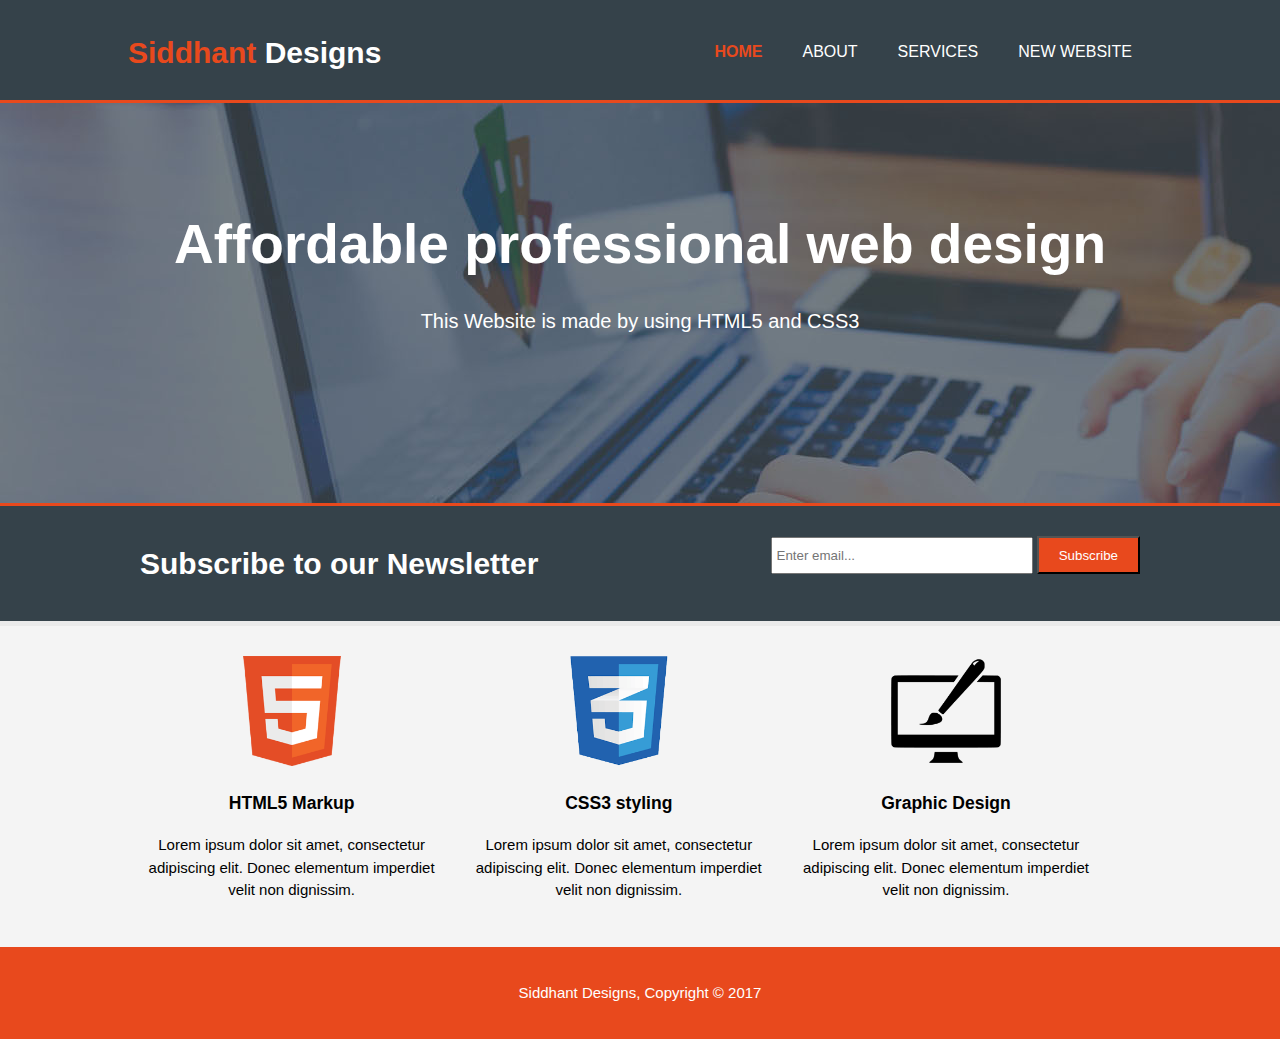
<file: index.html>
<!DOCTYPE html>
	<html>
	<head>
	  <meta charset="utf-8">
	   <meta name="viewport" content="width=device-width">
	   <meta name="description" content="Affordable web design and best support">
	   <meta name="keywords" content="Affordable web design , professional support">
	   <meta name="Author" content="Siddhant Pandey">
		<title> Siddhant  Designs  |Welcome </title>
		<link rel="stylesheet"  href="./css/style.css">
	</head>
	<body>
	<header>
		<div class="container">
		<div id="branding">
		<h1><span class="highlight">Siddhant</span> Designs</h1>
		 </div>
		 <nav>
		 	<ul>
		 		<li class="current"><a href="index.html">Home</a></li>
                <li><a href="about.html">About</a></li>
                <li><a href="services.html">Services</a></li>
                <li><a href="../Another H and C/index.html">New Website</a></li>
		 	</ul>
		 </nav>
		</div>
	</header>
	<section id="showcase">
		<div class="container">
			<h1>Affordable professional web design</h1>
             <p>This Website is made by using HTML5 and CSS3 </p>
		</div>
	</section>

	<section id="newsletter">
		<div class="container">
			<h1>Subscribe to our Newsletter</h1>
            <form>
            	<input type="email" placeholder="Enter email...">
            	<button type="submit" class="button_1">Subscribe</button>
            </form>
		</div>
		</section>
	<section id="boxes">
		<div class="container">
			<div class="box">
			<div class="logo"><img src="./images/logo_html.png"></div>
				<h3 class="point">HTML5 Markup</h3>
				<p>Lorem ipsum dolor sit amet, consectetur adipiscing elit. Donec elementum imperdiet velit non dignissim.</p>
			</div>
			<div class="box">
			<div class="logo"><img src="./images/logo_css.png"></div>
				<h3>CSS3 styling</h3>
				<p>Lorem ipsum dolor sit amet, consectetur adipiscing elit. Donec elementum imperdiet velit non dignissim.</p>
			</div>
			<div class="box">
			<div class="logo"><img src="./images/logo_brush.png"></div>
				<h3>Graphic Design</h3>
				<p>Lorem ipsum dolor sit amet, consectetur adipiscing elit. Donec elementum imperdiet velit non dignissim.</p>
			</div>
		</div>
  </section>
  <footer>
  	<p> Siddhant Designs, Copyright &copy; 2017</p>
  </footer>
 </body>
</html>
</file>
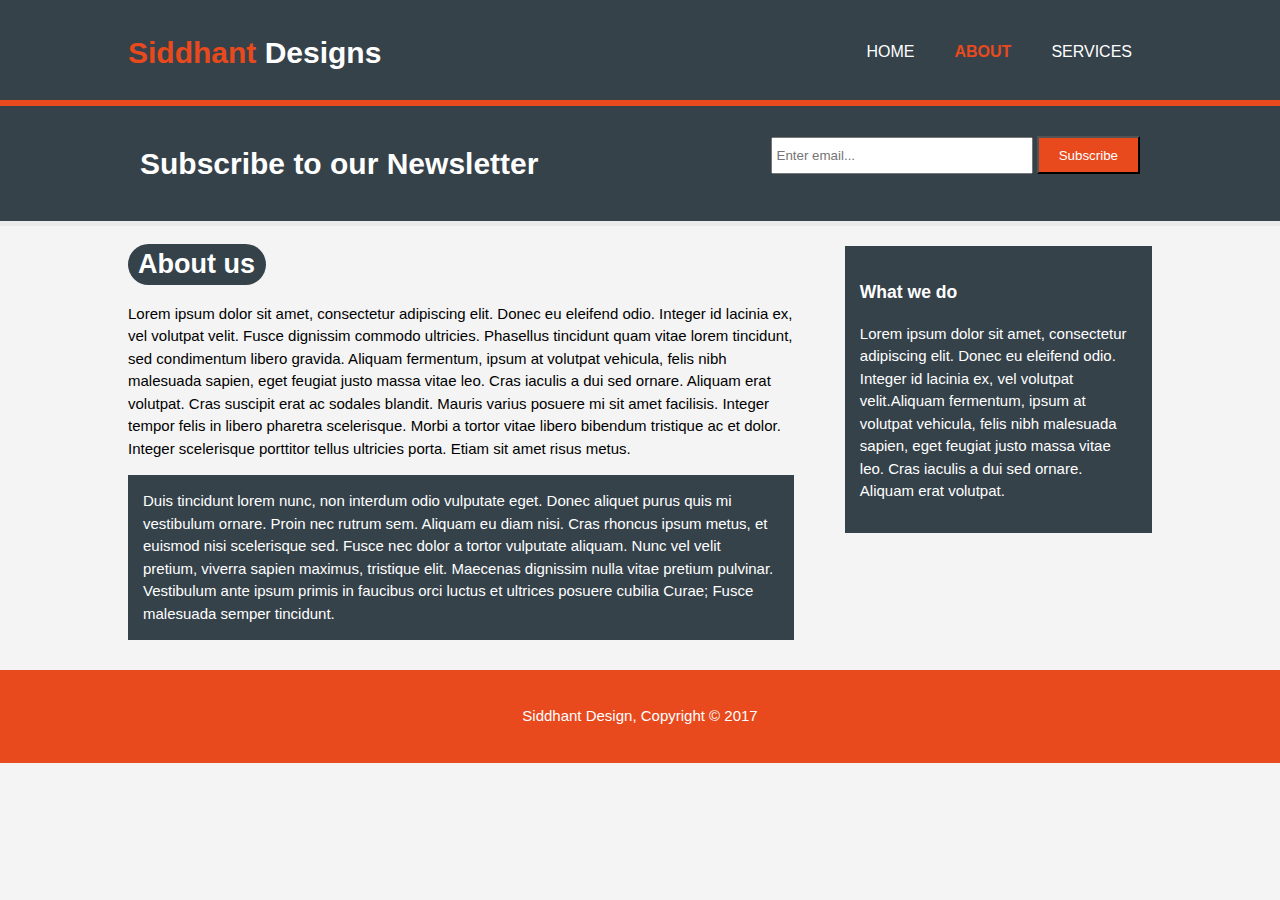
<file: about.html>
<!DOCTYPE html>
	<html>
	<head>
	  <meta charset="utf-8">
	   <meta name="viewport" content="width=device-width">
	   <meta name="description" content="Affordable web design and best support">
	   <meta name="keywords" content="Affordable web design , professional support">
	   <meta name="Author" content="Siddhant Pandey">
		<title> Acme Web design |About </title>
		<link rel="stylesheet"  href="./css/style.css">
	</head>
	<body>
	<header>
		<div class="container">
		<div id="branding">
		<h1><span class="highlight">Siddhant</span>  Designs</h1>
		 </div>
		 <nav>
		 	<ul>
		 		<li><a href="index.html">Home</a></li>
                <li class="current"><a href="about.html">About</a></li>
                <li><a href="services.html">Services</a></li>
		 	</ul>
		 </nav>
		</div>
	</header>

	<section id="newsletter">
		<div class="container">
			<h1>Subscribe to our Newsletter</h1>
            <form>
            	<input type="email" placeholder="Enter email...">
            	<button type="submit" class="button_1">Subscribe</button>
            </form>
		</div>
		</section>
	<section id="main">
		<div class="container">
			<article id="main-col">
				<h1 class="page-title">About us </h1>
				<p>Lorem ipsum dolor sit amet, consectetur adipiscing elit. Donec eu eleifend odio. Integer id lacinia ex, vel volutpat velit. Fusce dignissim commodo ultricies. Phasellus tincidunt quam vitae lorem tincidunt, sed condimentum libero gravida. Aliquam fermentum, ipsum at volutpat vehicula, felis nibh malesuada sapien, eget feugiat justo massa vitae leo. Cras iaculis a dui sed ornare. Aliquam erat volutpat. Cras suscipit erat ac sodales blandit. Mauris varius posuere mi sit amet facilisis. Integer tempor felis in libero pharetra scelerisque. Morbi a tortor vitae libero bibendum tristique ac et dolor. Integer scelerisque porttitor tellus ultricies porta. Etiam sit amet risus metus.
				</p>
                  
                  <p class="dark">
                  Duis tincidunt lorem nunc, non interdum odio vulputate eget. Donec aliquet purus quis mi vestibulum ornare. Proin nec rutrum sem. Aliquam eu diam nisi. Cras rhoncus ipsum metus, et euismod nisi scelerisque sed. Fusce nec dolor a tortor vulputate aliquam. Nunc vel velit pretium, viverra sapien maximus, tristique elit. Maecenas dignissim nulla vitae pretium pulvinar. Vestibulum ante ipsum primis in faucibus orci luctus et ultrices posuere cubilia Curae; Fusce malesuada semper tincidunt.
                  </p>
			</article>

			<aside id="sidebar">
			<div class="dark">
				<h3>What we do</h3>
				<p>Lorem ipsum dolor sit amet, consectetur adipiscing elit. Donec eu eleifend odio. Integer id lacinia ex, vel volutpat velit.Aliquam fermentum, ipsum at volutpat vehicula, felis nibh malesuada sapien, eget feugiat justo massa vitae leo. Cras iaculis a dui sed ornare. Aliquam erat volutpat. </p>
				</div>
			</aside>
		</div>
  </section>
  <footer>
  	<p> Siddhant Design, Copyright &copy; 2017</p>
  </footer>
 </body>
</html>
</file>
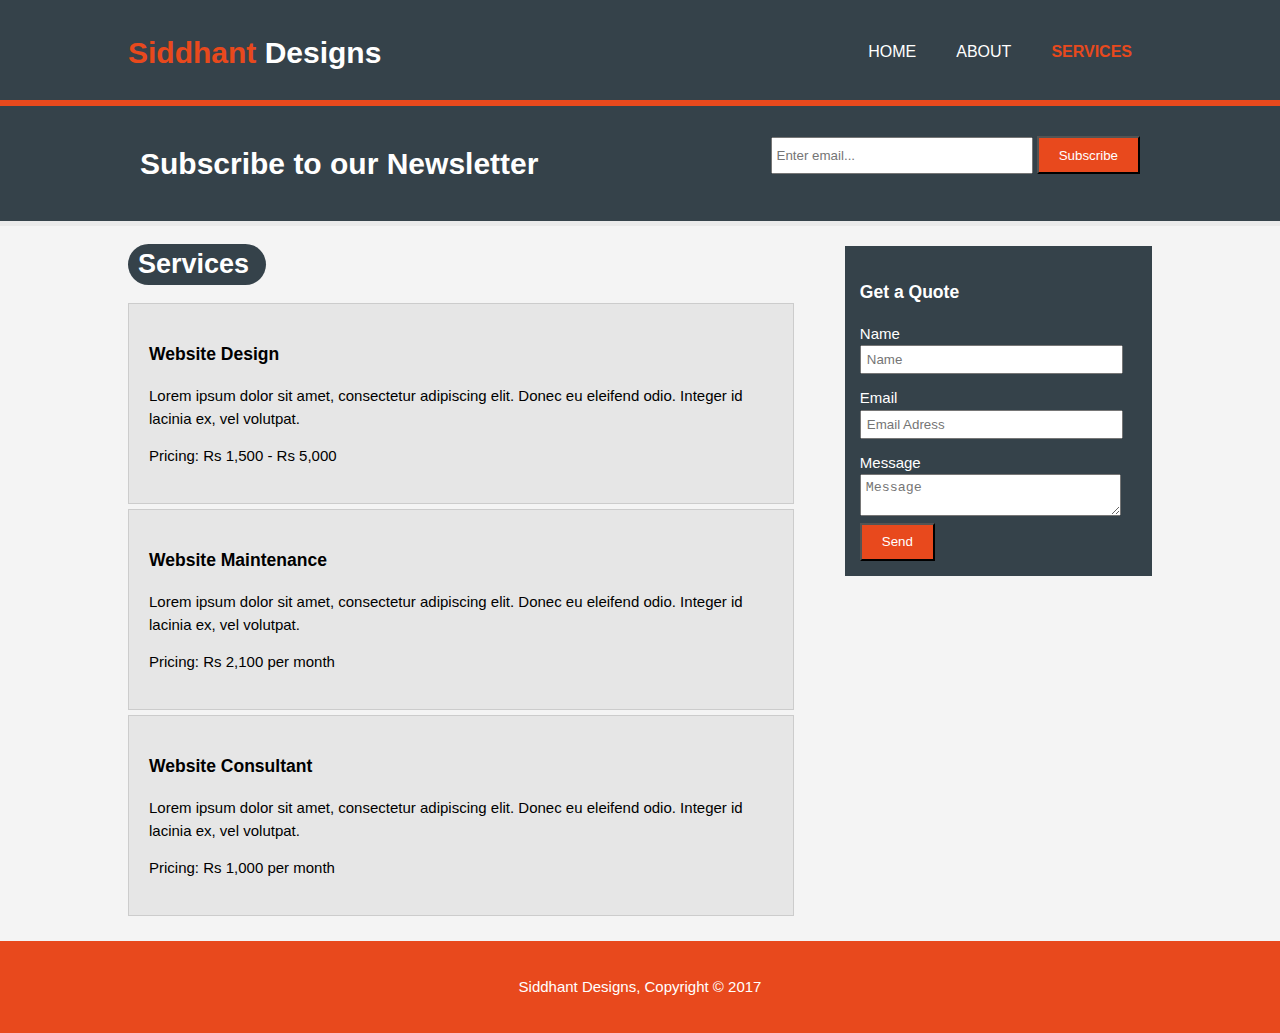
<file: services.html>
<!DOCTYPE html>
	<html>
	<head>
	  <meta charset="utf-8">
	   <meta name="viewport" content="width=device-width">
	   <meta name="description" content="Affordable web design and best support">
	   <meta name="keywords" content="Affordable web design , professional support">
	   <meta name="Author" content="Siddhant Pandey">
		<title> Acme Web design |Services </title>
		<link rel="stylesheet"  href="./css/style.css">
	</head>
	<body>
	<header>
		<div class="container">
		<div id="branding">
		<h1><span class="highlight">Siddhant</span> Designs</h1>
		 </div>
		 <nav>
		 	<ul>
		 		<li><a href="index.html">Home</a></li>
                <li><a href="about.html">About</a></li>
                <li class="current"><a href="services.html">Services</a></li>
		 	</ul>
		 </nav>
		</div>
	</header>

	<section id="newsletter">
		<div class="container">
			<h1>Subscribe to our Newsletter</h1>
            <form>
            	<input type="email" placeholder="Enter email...">
            	<button type="submit" class="button_1">Subscribe</button>
            </form>
		</div>
		</section>
	<section id="main">
		<div class="container">
			<article id="main-col">
				<h1 class="page-title">Services</h1>
				<ul id="services">
					<li>
						<h3>Website Design</h3>
						<p>Lorem ipsum dolor sit amet, consectetur adipiscing elit. Donec eu eleifend odio. Integer id lacinia ex, vel volutpat. </p>
						<p>Pricing: Rs 1,500 - Rs 5,000</p>
					</li>
                   <li>
						<h3>Website Maintenance</h3>
						<p>Lorem ipsum dolor sit amet, consectetur adipiscing elit. Donec eu eleifend odio. Integer id lacinia ex, vel volutpat. </p>
						<p>Pricing: Rs 2,100 per month</p>
					</li>
                    <li>
						<h3>Website Consultant</h3>
						<p>Lorem ipsum dolor sit amet, consectetur adipiscing elit. Donec eu eleifend odio. Integer id lacinia ex, vel volutpat. </p>
						<p>Pricing: Rs 1,000 per month</p>
					</li>

				</ul>
			</article>

			<aside id="sidebar">
			<div class="dark">
				<h3>Get a Quote</h3>
				<form class="Quote">
				<div>
				<label>Name</label><br>
            	<input type="text" placeholder="Name">
            	</div>
                <div class="nam">
                  <label >Email</label><br></div>
                  <div>
            	<input type="text" placeholder="Email Adress">
            	</div>
            	<div class="nam">
            	<label>Message</label><br>
            	<textarea placeholder="Message"></textarea>
            	</div>
            	<div>
            	<button type="submit" class="button_1">Send</button>
            </div>
            	
            </form>
				</div>
			</aside>
		</div>
  </section>
  <footer>
  	<p>Siddhant Designs, Copyright &copy; 2017</p>
  </footer>
 </body>
</html>
</file>
<file: css/style.css>
body{
  font: 15px/1.5 Arial, Helvetica, sans-serif;
    padding: 0;
    margin: 0;
    background-color: #f4f4f4;  
}

/* Global */
 .container{
  width: 80%;
  margin: auto;
  overflow: hidden;
 }

  ul{
  margin: 0;
  padding:0;
}

  .button_1{
    height: 38px;
    background: #e8491d;
    border-radius:-2px;
    padding-left: 20px;
    padding-right: 20px;
    color: #ffffff;
  }

  .dark{
    padding: 15px;
    background: #35424a;
    color: #ffffff;
    margin-top: 10px;
    margin-bottom: 10px;
  }

 /* Header */
 header{
  background: #35424a;
  color: #ffffff;
  padding-top: 30px;
  min-height: 70px;
  border-bottom: #e8491d 3px solid;
 }

header a{
  color: #ffffff;
  text-decoration:none;
  text-transform:uppercase;
  font-size: 16px;
}


header li{
  float: left;
  display: inline;
  padding: 0 20px 0 20px;
}

header #branding {
  float: left;
}

header #branding h1{
    margin: 0;
}
header nav{
  float: right;
  margin-top: 10px;
}

header .highlight, header .current a{
  color: #e8491d;
  font-weight: bold;
}

header a:hover{
  color:#cccccc;
  font-size: 17px;
  font-weight: bold;
}

  .page-title{
    background: #35424a;
    color: #ffffff;
    width: 128px;
    border-radius: 23px;
    padding-left: 10px;
    font-size: 27px;
}


/* Showcase */
 #showcase {
  min-height: 400px;
  background: url('../images/showcase.jpg') no-repeat 0 -400px;
    text-align: center;
    color: #ffffff;
 }
 #showcase h1{
  margin-top: 100px;
  font-size: 55px;
  margin-bottom: 10px;
 }
 #showcase p{
  font-size: 20px;
 }
 /*Newsletter */
 #newsletter{
  padding: 15px;
  color: #ffffff;
  background: #35424a;
  border-bottom: #eaeaea  5px solid;
  border-top: #e8491d 3px solid;
 }
 #newsletter  h1{
  float: left;
 }
 #newsletter form{
  float: right;
  margin-top: 15px;
 }
 #newsletter input[type="email"]{
  padding: 4px;
  height: 25px;
  width: 250px;
 }
 /* Boxes */
   #boxes{
   margin-top:20px;
  }

   .box{
    float: left;
    text-align: center;
    width: 30%;
    padding:10px;
  }

  .box img{
    width: 110px;
  }  

    /* sidebar */
     #sidebar{
        float: right;
        width: 30%;
        margin-top: 10px;
    }

    #sidebar input , textarea {
      width: 90%;
      padding: 5px;

    }
    .nam{
      padding-top: 13px;
        
      } 


 
    /* main-col */
     #main-col{
       float: left;
       width: 65%;
    }

  /* Services*/
   #services li{
    list-style: none;
    padding: 20px;
    border:#cccccc solid 1px;
    margin-bottom: 5px;
    background: #e6e6e6;

  }

  footer{
    padding: 20px;
        margin-top: 20px;
        color: #ffffff;
        background-color: #e8491d;
        text-align: center;
  }

  /* Media Queries */
@media(max-width: 768px){
   #branding,
   nav, li,
  #newsletter h1,
  #newsletter form,
  #boxes .box,
  article#main-col,
  aside#sidebar{
    float:none;
    text-align:center;
    width:100%;
  }

  header{
    padding-bottom:20px;
  }

  #showcase h1{
    margin-top:40px;
  }

  #newsletter button, .quote button{
    display:block;
    width:100%;
  }

  #newsletter form input[type="email"], .quote input, .quote textarea{
    width:100%;
    margin-bottom:5px;
  }
}

  .logo :hover{
  width:117px;
  text-decoration: underline;
}
</file>
